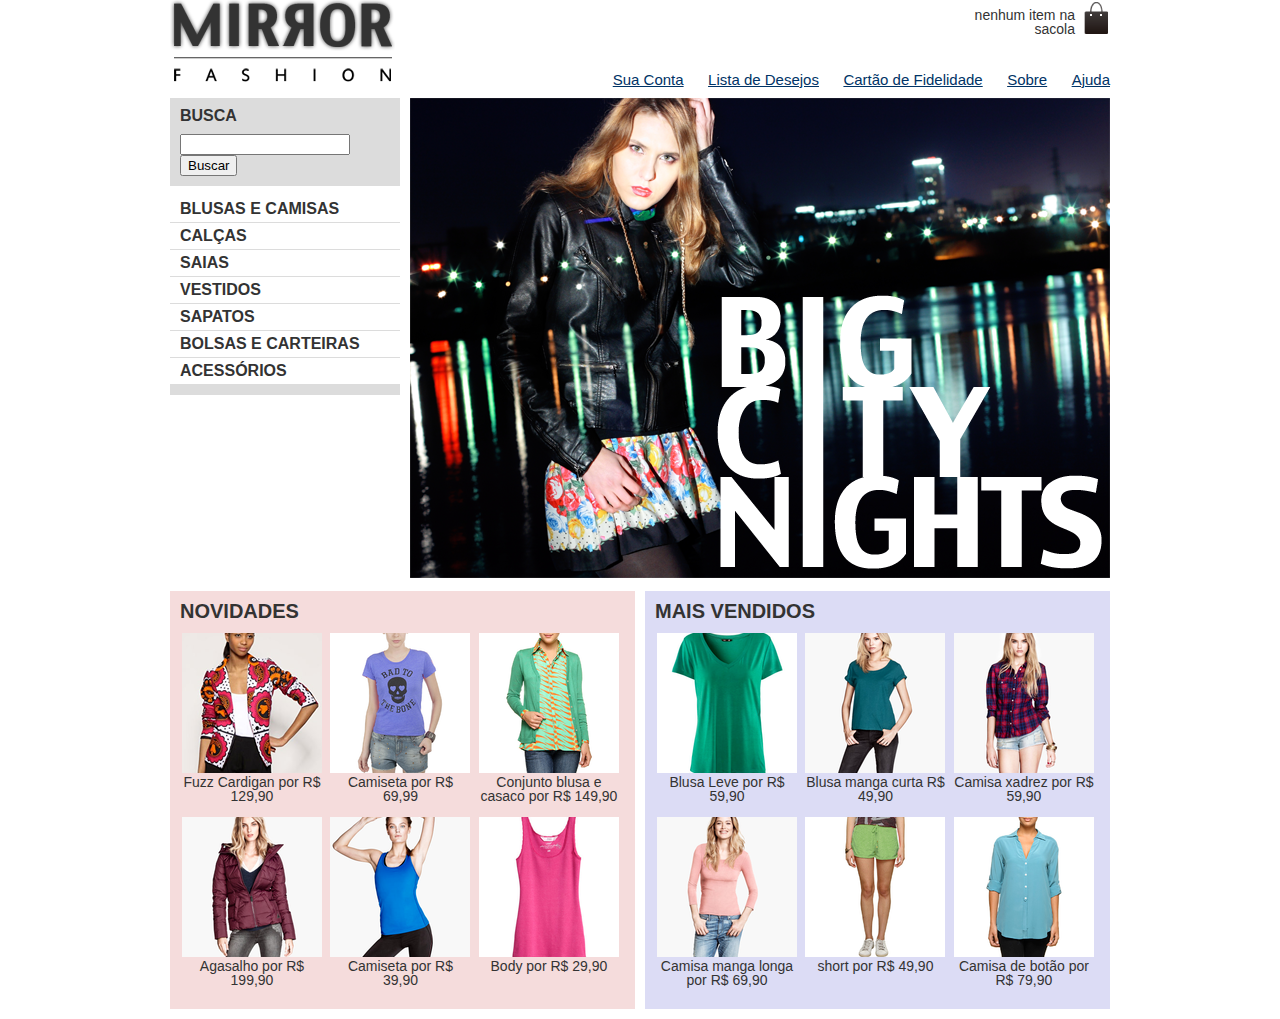
<file: mirror-fashion/Index.html>
<!DOCTYPE html>
<html>
<head>
	<title>Mirror Fashion</title>
	<meta charset = "utf-8">
	<link rel="stylesheet" type="text/css" href="css/reset.css">
	<link rel="stylesheet" type="text/css" href="css/estilos.css">
	<!-- <link rel="stylesheet" href="https://stackpath.bootstrapcdn.com/bootstrap/4.3.1/css/bootstrap.min.css" integrity="sha384-ggOyR0iXCbMQv3Xipma34MD+dH/1fQ784/j6cY/iJTQUOhcWr7x9JvoRxT2MZw1T" crossorigin="anonymous"> -->

</head>
<body>
	<!--[if lt IE 9]-->
	<script src="//html5shiv.googlecode.com/svn/trunk/html5.js"></script>
	<!--endif-->
	<header class="container">
		<h1><img src="img/logo.png" alt="Logo da Mirror Fashion"></h1>
		<p class="sacola">nenhum item na sacola</p>
		<nav class="menu-opcoes">
			<ul>
				<li><a href="#">Sua Conta</a></li>
				<li><a href="#">Lista de Desejos</a></li>
				<li><a href="#">Cartão de Fidelidade</a></li>
				<li><a href="sobre.html">Sobre</a></li>
				<li><a href="#">Ajuda</a></li>
			</ul>
		</nav>
	</header>
	<main class="container destaque">
		<section class="busca">
			<h2>Busca</h2>
			<form>
				<input type ="search">
				<button type="button" class="btn btn-primary">Buscar</button>
			</form>
		</section>
		<!-- Fim Busca -->
		<section class="menu-departamentos">
			<nav>
				<ul>
					<li><a href="#">Blusas e Camisas</a></li>
					<li><a href="#">Calças</a></li>
					<li><a href="#">Saias</a></li>
					<li><a href="#">Vestidos</a></li>
					<li><a href="#">Sapatos</a></li>
					<li><a href="#">Bolsas e Carteiras</a></li>
					<li><a href="#">Acessórios</a></li>
				</ul>
			</nav>
		</section> 
		<!-- Fim  .menu-departamentos -->
		<section class="banner-destaque">
			<img src="img/destaque-home.png" alt="Promoção">
		</section>
		<article class="container paineis">
			<section class="painel novidades">
				<h2>Novidades</h2>
				<nav>
					<ol>
						<li><a href="produto.html">
							<figure>
								<img src="img/produtos/miniatura1.png" alt="miniatura1">
								<figcaption> Fuzz Cardigan por R$ 129,90</figcaption>
							</figure>
						</a>
					</li>
					<li><a href="produto.html"><figure>
						<img src="img/produtos/miniatura2.png" alt="miniatura2">
						<figcaption>Camiseta por R$ 69,99</figcaption>
					</figure>
				</a>
			</li>
			<li>
				<a href="produto.html">
					<figure>
						<img src="img/produtos/miniatura3.png" alt="miniatura3">
						<figcaption>Conjunto blusa e casaco por R$ 149,90</figcaption>
					</figure>
				</a>
			</li>
			<li>
				<a href="produto.html">
					<figure>
						<img src="img/produtos/miniatura4.png" alt="miniatura4">
						<figcaption> Agasalho por R$ 199,90</figcaption>
					</figure>
				</a>
			</li>
			<li>
				<a href="produtos.html">
					<figure>
						<img src="img/produtos/miniatura5.png" alt="miniatura5">
						<figcaption>Camiseta por R$ 39,90</figcaption>
					</figure>
				</a>
			</li>
			<li>
				<a href="produtos.html">
					<figure>
						<img src="img/produtos/miniatura6.png" alt="miniatura6">
						<figcaption>Body por R$ 29,90</figcaption>
					</figure>
				</a>
			</li>
		</ol>
	</nav>
</section>
<section class="painel mais-vendidos">
	<h2>Mais Vendidos</h2>
		<ol>
			<li>
				<a href="produtos.html">
					<figure>
						<img src="img/produtos/miniatura7.png" alt="miniatura7">
						<figcaption>Blusa Leve por R$ 59,90</figcaption>
					</figure>
				</a>
			</li>
			<li>
				<a href="produtos.html">
					<figure>
						<img src="img/produtos/miniatura8.png" alt ="miniatura8">
						<figcaption>Blusa manga curta R$ 49,90</figcaption>
					</figure>
				</a>
			</li>
			<li>
				<a href="produtos.html">
					<figure>
						<img src="img/produtos/miniatura9.png" alt="miniatura9">
						<figcaption>Camisa xadrez por R$ 59,90</figcaption>
					</figure>
				</a>
			</li>
			<li>
				<a href="produtos.html">
					<figure>
						<img src="img/produtos/miniatura10.png" alt="miniatura10">
						<figcaption>Camisa manga longa por R$ 69,90</figcaption>
					</figure>
				</a>
			</li>
			<li>
				<a href="produtos.html">
					<figure>
						<img src="img/produtos/miniatura11.png" alt="miniatura11">
						<figcaption>short por R$ 49,90</figcaption>
					</figure>
				</a>
			</li>
			<li>
				<a href="produtos.html">
					<figure>
						<img src="img/produtos/miniatura12.png" alt="miniatura12">
						<figcaption>Camisa de botão por R$ 79,90</figcaption>
					</figure>
				</a>
			</li>
		</ol>
</section>

</article>
<!-- Fim .banner-destaque -->
</main>
<script src="https://code.jquery.com/jquery-3.3.1.slim.min.js" integrity="sha384-q8i/X+965DzO0rT7abK41JStQIAqVgRVzpbzo5smXKp4YfRvH+8abtTE1Pi6jizo" crossorigin="anonymous"></script>
<script src="https://cdnjs.cloudflare.com/ajax/libs/popper.js/1.14.7/umd/popper.min.js" integrity="sha384-UO2eT0CpHqdSJQ6hJty5KVphtPhzWj9WO1clHTMGa3JDZwrnQq4sF86dIHNDz0W1" crossorigin="anonymous"></script>
<script src="https://stackpath.bootstrapcdn.com/bootstrap/4.3.1/js/bootstrap.min.js" integrity="sha384-JjSmVgyd0p3pXB1rRibZUAYoIIy6OrQ6VrjIEaFf/nJGzIxFDsf4x0xIM+B07jRM" crossorigin="anonymous"></script>
</body>
</html>
</file>
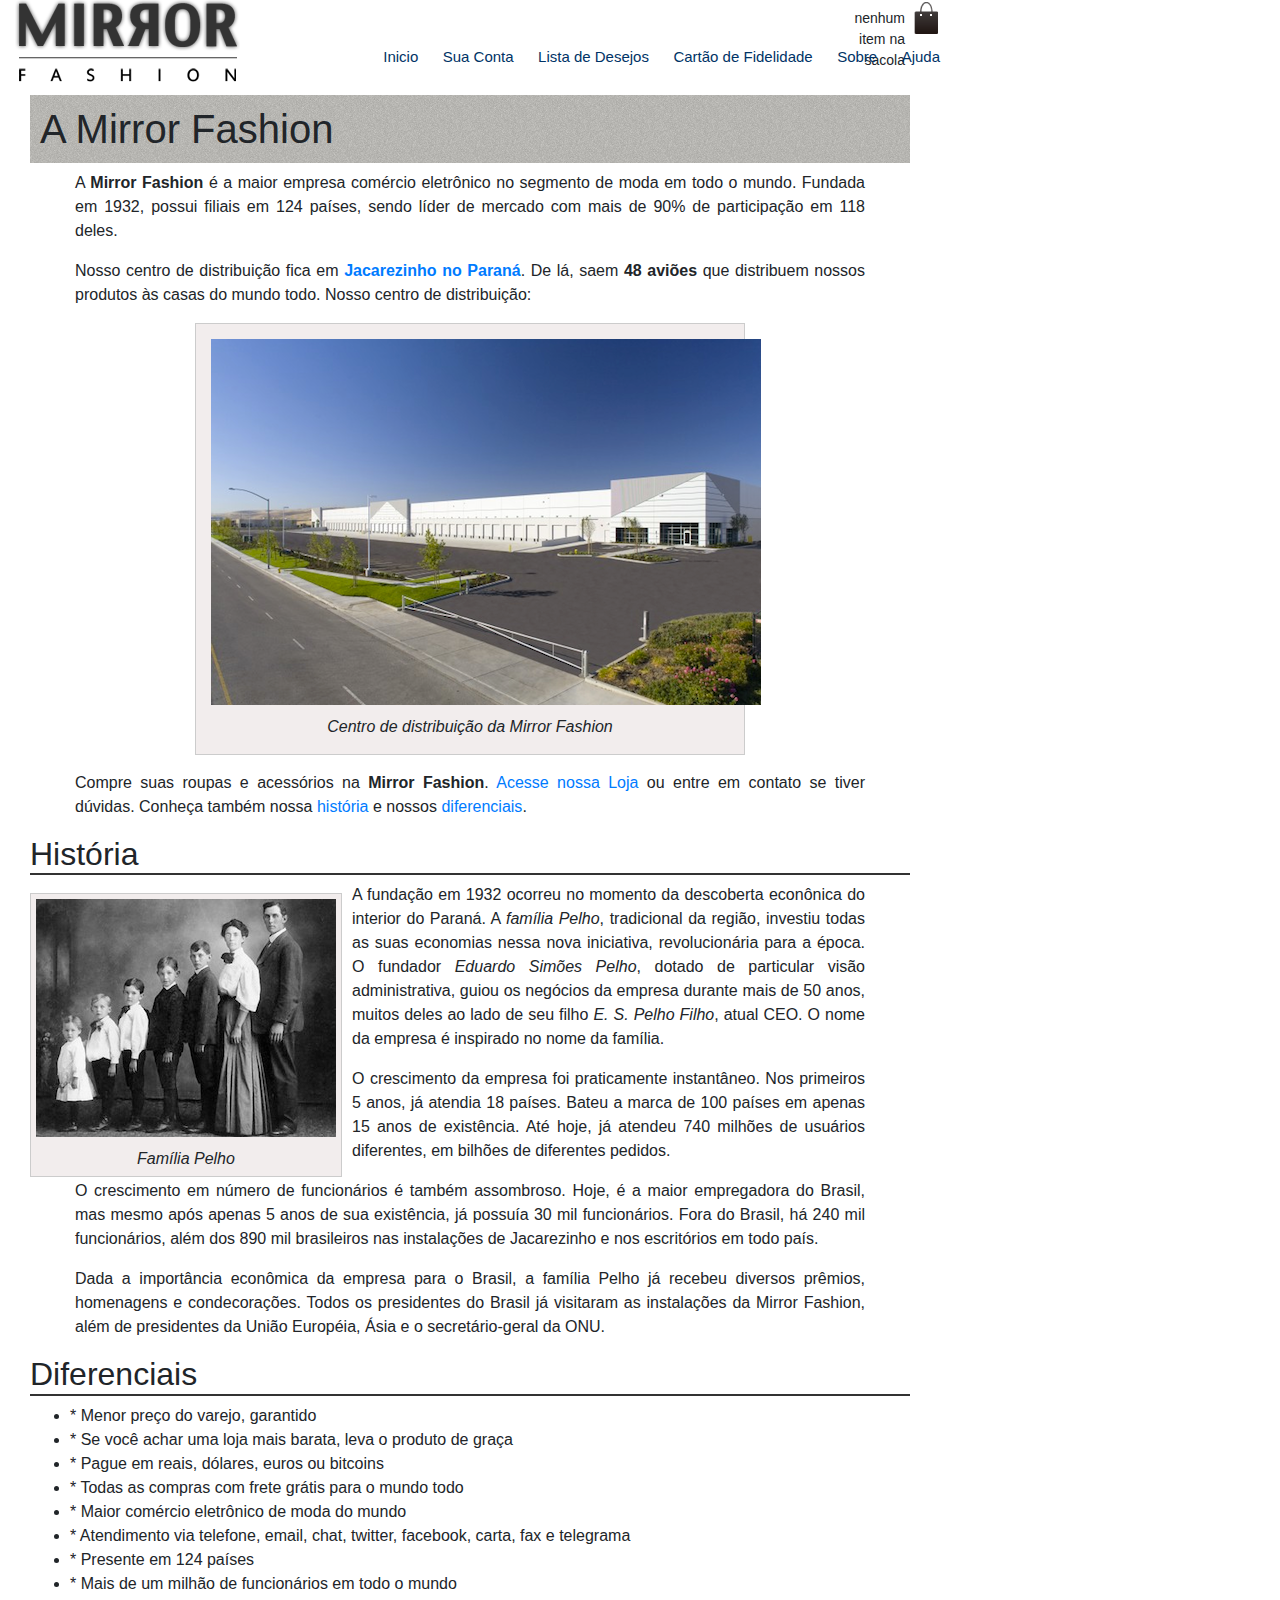
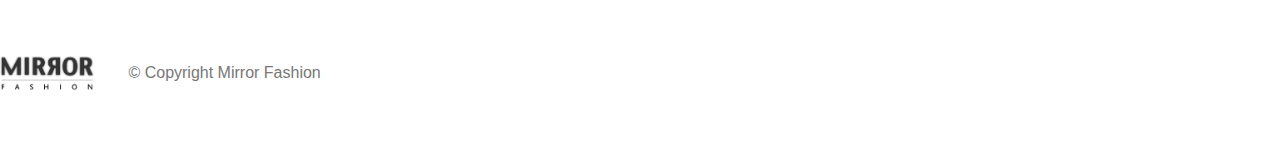
<file: mirror-fashion/sobre.html>
<!DOCTYPE html>
<html>
<head>
	<title> Sobre a Mirror Fashion </title>
	<meta charset = "utf-8">
	<link rel="stylesheet" href ="css/estilos.css">
	<link rel="stylesheet" href="css/sobre.css">
	<link rel="stylesheet" href="https://stackpath.bootstrapcdn.com/bootstrap/4.3.1/css/bootstrap.min.css" integrity="sha384-ggOyR0iXCbMQv3Xipma34MD+dH/1fQ784/j6cY/iJTQUOhcWr7x9JvoRxT2MZw1T" crossorigin="anonymous">
</head>
<body>
	<!--[if lt IE  9]-->
	<script src="//html5shiv.googlecode.com/svn/trunk/html5.js"></script>
	<!--endif-->
	<header class="container">
		<a href="Index.html"><img src="img/logo.png"></a>
		<p class="sacola">nenhum item na sacola</p>
		<nav class="menu-opcoes">
			<ul>
				<li><a href="Index.html">Inicio</a></li>
				<li><a href="#">Sua Conta</a></li>
				<li><a href="#">Lista de Desejos</a></li>
				<li><a href="#">Cartão de Fidelidade</a></li>
				<li><a href="sobre.html">Sobre</a></li>
				<li><a href="#">Ajuda</a></li>
			</ul>
		</nav>
	</header>
	<main class="container destaque">
	<article class="container destaque">
	<h1> A Mirror Fashion </h1>
	<p>A <strong>Mirror Fashion</strong> é a maior empresa comércio eletrônico no segmento de moda em todo o mundo. 
		Fundada em 1932, possui filiais em 124 países, sendo líder de mercado com mais de 90% de 
		participação em 118 deles.</p>

		<p>Nosso centro de distribuição fica em <a href="https://maps.google.com.br/?q=Jacarezinho"><strong>Jacarezinho no Paraná</strong></a>. De lá, saem <strong>48 aviões</strong> que 
			distribuem nossos produtos às casas do mundo todo. Nosso centro de distribuição:</p>

	<figure id="centro-distribuicao" >
		<img src="img/centro-distribuicao.png" alt="Foto do centro de distribuição da Mirror Fashion">
		 <figcaption> Centro de distribuição da Mirror Fashion </figcaption>

	</figure>

		<p>Compre suas roupas e acessórios na <strong>Mirror Fashion</strong>. <a href="Index.html">Acesse nossa Loja</a> ou entre em contato 
				se tiver dúvidas. Conheça também nossa <a href="#historia">história</a> e nossos <a href="#diferenciais">diferenciais</a>.</p>
		<h2 id="historia">História</h2>
	<figure id="familia-pelho">
		<img src="img/familia-pelho.jpg" alt="Foto da família Pelho">
		<figcaption>Família Pelho</figcaption>
	</figure>
		<p>A fundação em 1932 ocorreu no momento da descoberta econônica do interior do Paraná. A 
					<em>família Pelho</em>, tradicional da região, investiu todas as suas economias nessa nova iniciativa, 
					revolucionária para a época. O fundador <em>Eduardo Simões Pelho</em>, dotado de particular visão 
					administrativa, guiou os negócios da empresa durante mais de 50 anos, muitos deles ao lado 
					de seu filho <em>E. S. Pelho Filho</em>, atual CEO. O nome da empresa é inspirado no nome da família.</p>

		<p>O crescimento da empresa foi praticamente instantâneo. Nos primeiros 5 anos, já atendia 18 países. 
						Bateu a marca de 100 países em apenas 15 anos de existência. Até hoje, já atendeu 740 milhões 
						de usuários diferentes, em bilhões de diferentes pedidos.</p>

		<p>O crescimento em número de funcionários é também assombroso. Hoje, é a maior empregadora do 
							Brasil, mas mesmo após apenas 5 anos de sua existência, já possuía 30 mil funcionários. Fora do 
							Brasil, há 240 mil funcionários, além dos 890 mil brasileiros nas instalações de Jacarezinho e 
							nos escritórios em todo país.</p>
		<p>Dada a importância econômica da empresa para o Brasil, a família Pelho já recebeu diversos prêmios, 
								homenagens e condecorações. Todos os presidentes do Brasil já visitaram as instalações da Mirror 
								Fashion, além de presidentes da União Européia, Ásia e o secretário-geral da ONU.</p>

		<h2 id="diferenciais">Diferenciais</h2>

	<ul>
		<li>* Menor preço do varejo, garantido</li>
		<li>* Se você achar uma loja mais barata, leva o produto de graça</li>
		<li>* Pague em reais, dólares, euros ou bitcoins</li>
		<li>* Todas as compras com frete grátis para o mundo todo</li>
		<li>* Maior comércio eletrônico de moda do mundo</li>
		<li>* Atendimento via telefone, email, chat, twitter, facebook, carta, fax e telegrama</li>
		<li>* Presente em 124 países</li>
		<li>* Mais de um milhão de funcionários em todo o mundo</li>
	</ul>
	</article>
	</main>
	<footer>
		<img src="img/logo.png" alt="Logo da Mirror Fashion"> 
									&copy; Copyright Mirror Fashion
	</footer>
	<script src="https://code.jquery.com/jquery-3.3.1.slim.min.js" integrity="sha384-q8i/X+965DzO0rT7abK41JStQIAqVgRVzpbzo5smXKp4YfRvH+8abtTE1Pi6jizo" crossorigin="anonymous"></script>
	<script src="https://cdnjs.cloudflare.com/ajax/libs/popper.js/1.14.7/umd/popper.min.js" integrity="sha384-UO2eT0CpHqdSJQ6hJty5KVphtPhzWj9WO1clHTMGa3JDZwrnQq4sF86dIHNDz0W1" crossorigin="anonymous"></script>
	<script src="https://stackpath.bootstrapcdn.com/bootstrap/4.3.1/js/bootstrap.min.js" integrity="sha384-JjSmVgyd0p3pXB1rRibZUAYoIIy6OrQ6VrjIEaFf/nJGzIxFDsf4x0xIM+B07jRM" crossorigin="anonymous"></script>
</body>
</html>
</file>
<file: mirror-fashion/css/estilos.css>
.sacola{
 	position: absolute;
 	top: 0;
 	right: 0;
 	background-image: url(../img/sacola.png);
 	background-repeat: no-repeat;
 	background-position: top right;
 	font-size: 14px;
 	text-align: right;
 	width: 140px;
 	padding-right: 35px;
 	padding-top: 8px;
 	 }
.menu-opcoes ul li{
	font-size: 15px;
	display: inline;
	margin-left: 20px;
}

.menu-opcoes{
	position: absolute;
	bottom: 0;
	right: 0;
}
.menu-opcoes a{
	color:#003366;
}
body{
	color:#333333;
	font-family: "Lucida Sans Unicode", "Lucida Grande", sans-serif;
}
.container{
	margin: 0 auto;
	width: 940px;
}

header{
position: relative;
}

.busca, .menu-departamentos{
	background-color: #dcdcdc;
	font-weight: bold;
	text-transform: uppercase;
	margin-right: 10px;
	width: 230px; 
	float: left;
}

.busca h2, .busca form, .menu-departamentos h2{
margin: 10px;
}

.menu-departamentos li{
	background-color: white;
	margin-bottom: 1px;
	padding: 5px 10px;
}

.menu-departamentos a{
	color: #333333;
	text-decoration: none;
}

.busca input[type=search]{
	width: 170px;
}
.menu-departamentos{
	clear: left;
	margin-top: 10px;
	padding-bottom: 10px;
}

.destaque{
	margin-top: 10px;
}

.painel{
	 margin:10px 0;
	 padding: 10px;
	 width: 445px;
}

.novidades{
	float: left;
	background-color: #f5dcdc;
}

.mais-vendidos{
	float: right;
	background-color: #dcdcf5;

}
.painel li{
	display: inline-block;
	vertical-align: top;
	width: 140px;
	margin: 2px;
	padding-bottom: 10px;
}
.painel h2{
	font-size: 20px;
	font-weight: bold;
	text-transform: uppercase;
	margin-bottom: 10px;
}

.painel a{
	color: #333;
	font-size: 14px;
	text-align: center;
	text-decoration: none;
}
</file>
<file: mirror-fashion/css/sobre.css>
#centro-distribuicao{
	
	margin-left: auto;
	margin-right: auto;
	width: 550px;
}
#familia-pelho{
	float: left;
	margin: 10px 10px 0px 0px;
	padding: 5px;
}


body{
	color: #333333;
	font-family: "Lucida Sans Unicode", "Lucida Grande", sans-serif;
	margin-right: auto;
	margin-left: auto;
	width: 940px;
}

h1{
	padding: 10px;
	background-image: url(../img/sobre-background.jpg);
}

h2{
	border-bottom: 2px solid #333333;
	margin-top: 30px;
}

figure{
	background-color: #f2eded;
	border: 1px solid #ccc;
	text-align: center;
	padding: 15px;
	margin: 30px;
}
figcaption{
	font-style: italic;
	margin-top: 10px;
}
p{
	padding: 0px 45px;
	text-align: 15px;
	text-align: justify;
}

footer{
	color: #777;
	margin: 30px 0;
	padding: 30px 0;
}

footer img{

margin-right: 30px;
vertical-align: middle;
width:94px;
}
</file>
